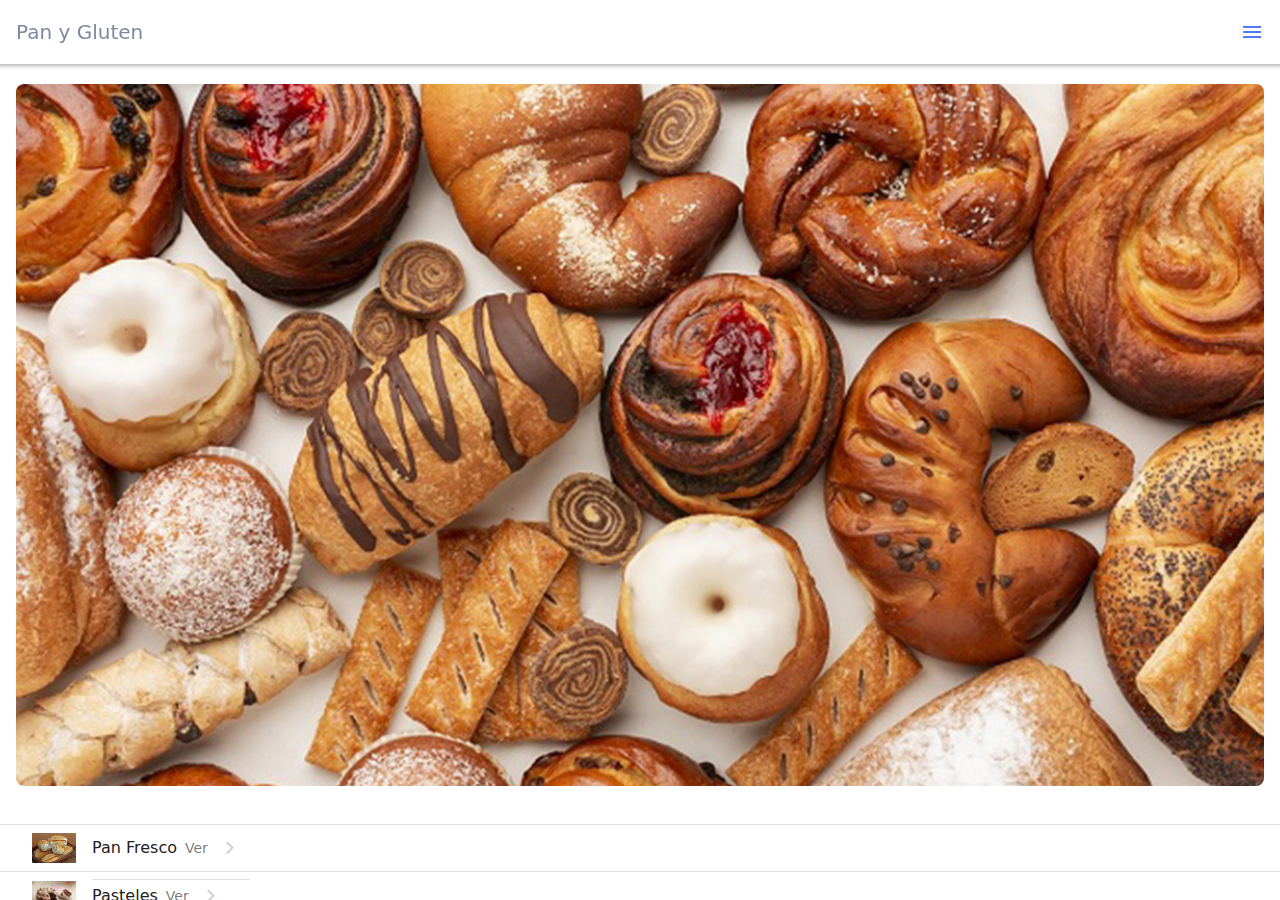
<file: app/index.html>
<!doctype html>
<html>
<head>
<meta charset="utf-8">
<meta name="viewport" content="width=device-width, initial-scale=1.0">
<title>Framework7</title>
<link href="css/framework7.bundle.min.css" rel="stylesheet">
<link href="https://fonts.googleapis.com/icon?family=Material+Icons" rel="stylesheet">
<link href="css/style.css" rel="stylesheet">

</head>

<body>
	
	<div id="app">
		
		<div class="panel panel-left panel-reveal panel-resizable panel-init">
      <div class="block">
        <p>PAN Y GLUTEN</p>
        <p><a class="panel-close" href="#">Close me</a></p>
		<p><a class="content" href="#">Panes</a></p>
		<p><a class="content" href="#">Pasteles</a></p>
		<p><a class="content" href="#">Galletas</a></p>
		<p><a class="content" href="/perfil.html/">Perfil</a></p>
        <p><a class="panel-open" href="#" data-panel=".panel-right-1">Open Right Panel</a></p>
      </div>
    </div>
			
		
		<div class="view view-main view-init">
        
			<section data-name="home" class="page">
				

			  <!-- Top Navbar -->
			  <nav class="navbar">
				<div class="navbar-bg"></div>
				<div class="navbar-inner">
				  	<div class="title">Pan y Gluten</div>
					<div class="right">
						<a href="#" class="link panel-open" data-panel="left">
							<i class="material-icons">menu</i>
						</a>
					</div>
				</div>
			  </nav>


			  <section class="page-content">
				  
				  <div class="block">
            <img src="img/PANADERIA-PRINCIPAL-1.jpg" alt="Panadería" style="width: 100%; border-radius: 8px;">
          </div>

          <!-- Lista de Productos/Categorías -->
          <div class="list simple-list">
            <ul>
              <li>
                <a href="/listado.html/" class="item-link">
                  <div class="item-content">
                    <div class="item-media"><img src="img/canasta-pan-frances-sobre-fondo-madera-rustica.jpg" width="44"></div>
                    <div class="item-inner">
                      <div class="item-title">Pan Fresco</div>
                      <div class="item-after">Ver</div>
                    </div>
                  </div>
                </a>
              </li>
              <li>
                <a href="#" class="item-link">
                  <div class="item-content">
                    <div class="item-media"><img src="img/BCmexico-recipe-pastel-maravilla-de-chocolate.webp" width="44"></div>
                    <div class="item-inner">
                      <div class="item-title">Pasteles</div>
                      <div class="item-after">Ver</div>
                    </div>
                  </div>
                </a>
              </li>
              <li>
                <a href="#" class="item-link">
                  <div class="item-content">
                    <div class="item-media"><img src="img/133t9.jpeg" width="44"></div>
                    <div class="item-inner">
                      <div class="item-title">Galletas</div>
                      <div class="item-after">Ver</div>
                    </div>
                  </div>
                </a>
              </li>
            </ul>
          </div>
	      <!-- Botón para hacer pedido -->
          <div class="block">
            <a href="#" class="button button-large button-fill color-green">Hacer Pedido</a>
          </div>
		
				   <div class="block">
            <div class="row">
              <!-- Producto 1 -->
              <div class="col-50">
                <a href="#" class="product-card">
                  <div class="card">
                    <div class="card-content card-content-padding">
                      <img src="img/pan-de-trigo-rustico-foto-principal.jpg" width="100" alt="Pan Fresco" class="product-image">
                      <div class="product-title">Pan Fresco</div>
                    </div>
                  </div>
                </a>
              </div>
              
              <!-- Producto 2 -->
              <div class="col-50">
                <a href="#" class="product-card">
                  <div class="card">
                    <div class="card-content card-content-padding">
                      <img src="img/pastelin.jpg" width="100" alt="Pasteles" class="product-image">
                      <div class="product-title">Pasteles</div>
                    </div>
                  </div>
                </a>
              </div>
              
              <!-- Producto 3 -->
              <div class="col-50">
                <a href="#" class="product-card">
                  <div class="card">
                    <div class="card-content card-content-padding">
                      <img src="img/788f3646f9a8aadb89d5b17acf6bb1a1_3_3_photo-1024x683.png.webp" width="100" alt="Galletas" class="product-image">
                      <div class="product-title">Galletas</div>
                    </div>
                  </div>
                </a>
              </div>
              
              <!-- Producto 4 -->
              <div class="col-50">
                <a href="#" class="product-card">
                  <div class="card">
                    <div class="card-content card-content-padding">
                      <img src="img/2c238c6b-e380-486e-b9dc-39e41695a5ba.jpg" width="100" alt="Pan Integral" class="product-image">
                      <div class="product-title">Pan Integral</div>
                    </div>
                  </div>
                </a>
              </div>
            </div>
          </div>
      
   
  
				  
			  </section> <!--/page-content -->

			</section> <!--/page -->
		</div><!--/view -->
		
		
		
	</div><!--/app -->
	
	
	<script src="js/framework7.bundle.min.js"></script>
	<script src="js/app.js"></script>
	
	
	
	
	
</body>
</html>
</file>
<file: app/css/style.css>
:root{
	--f7-theme-color:#5079FE;
	--f7-navbar-bg-color: #fff; /*navbar*/
	--f7-navbar-link-color: #5079FE; /*navbar link*/
	--f7-navbar-text-color:#7C899F;
	--f7-bars-bg-color:#fff;/*toolbar*/
	--f7-tabbar-link-inactive-color: #333; /*link toolbar*/
	--f7-block-margin-vertical:20px;
	--f7-card-footer-border-color:transparent; 
}
</file>
